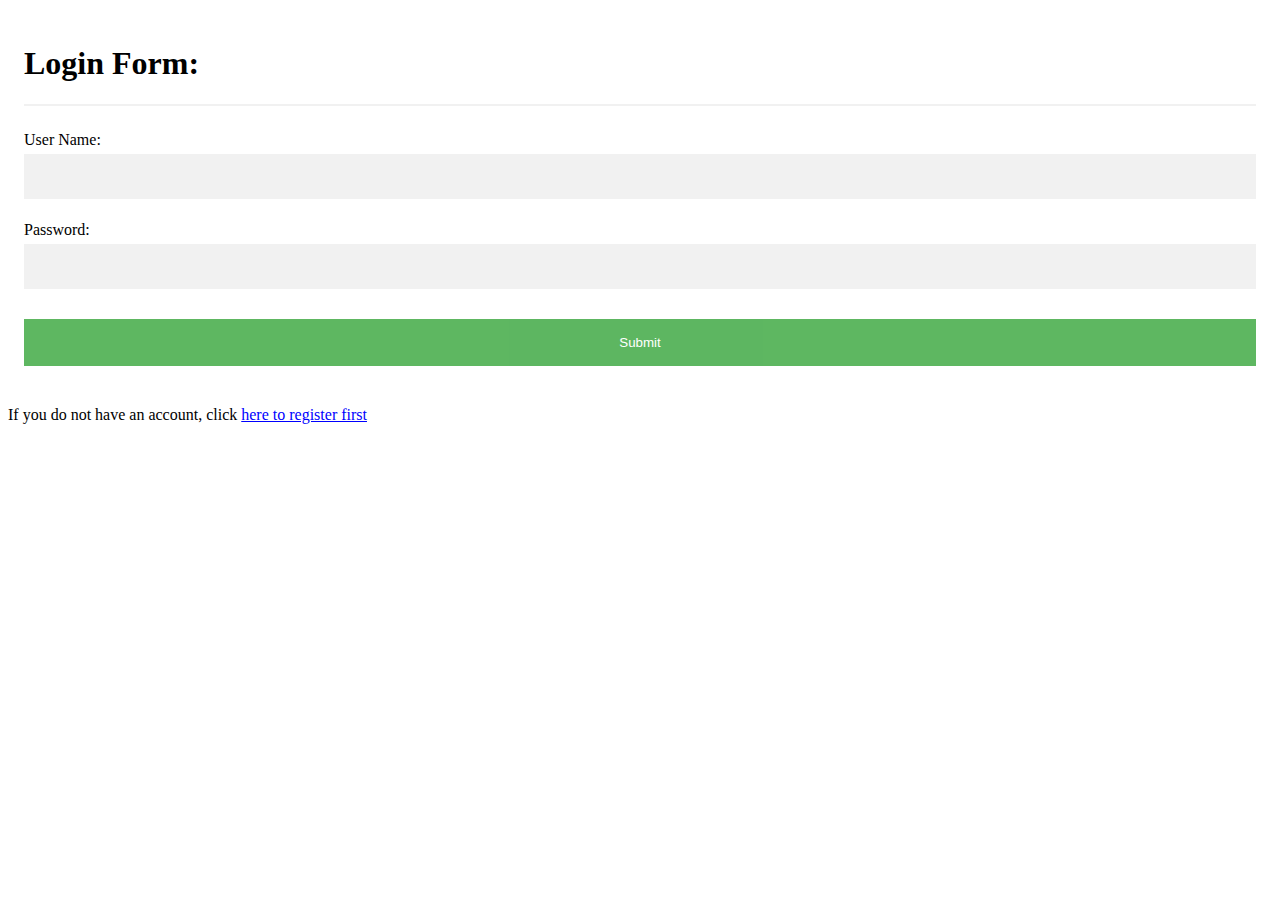
<file: login.html>
<!DOCTYPE html>
<html>
<!--
 * Project name: CST126 Milestone 2: Logging In
 * Programmer: Isaac Tucker
 * Date: 01/06/2021
 * Short synopsis: Here we create the form with minimal CSS to login a user into the database on the loginHandler.php file.
 -->
<head>
<meta charset="ISO-8859-1">
<link rel="stylesheet" type ="text/css" href="style.css" />
<title>Login Form</title>
</head>
<body>
	<form action="/cst126milestone/loginHandler.php" method="post">
		<div class="container">
			<h1>Login Form:</h1>
			<hr>
			<label for="username">User Name:</label>
			<input type="text" id="username" name="username">
			<label for="password">Password:</label>
			<input type="password" id="password" name="password">
			<input type="submit" class="regbtn" value="Submit">
		</div>
	</form>
<p>If you do not have an account, click <a href="register.html" style="color: blue"> here to register first</a></p>
</body>
</html>
</file>
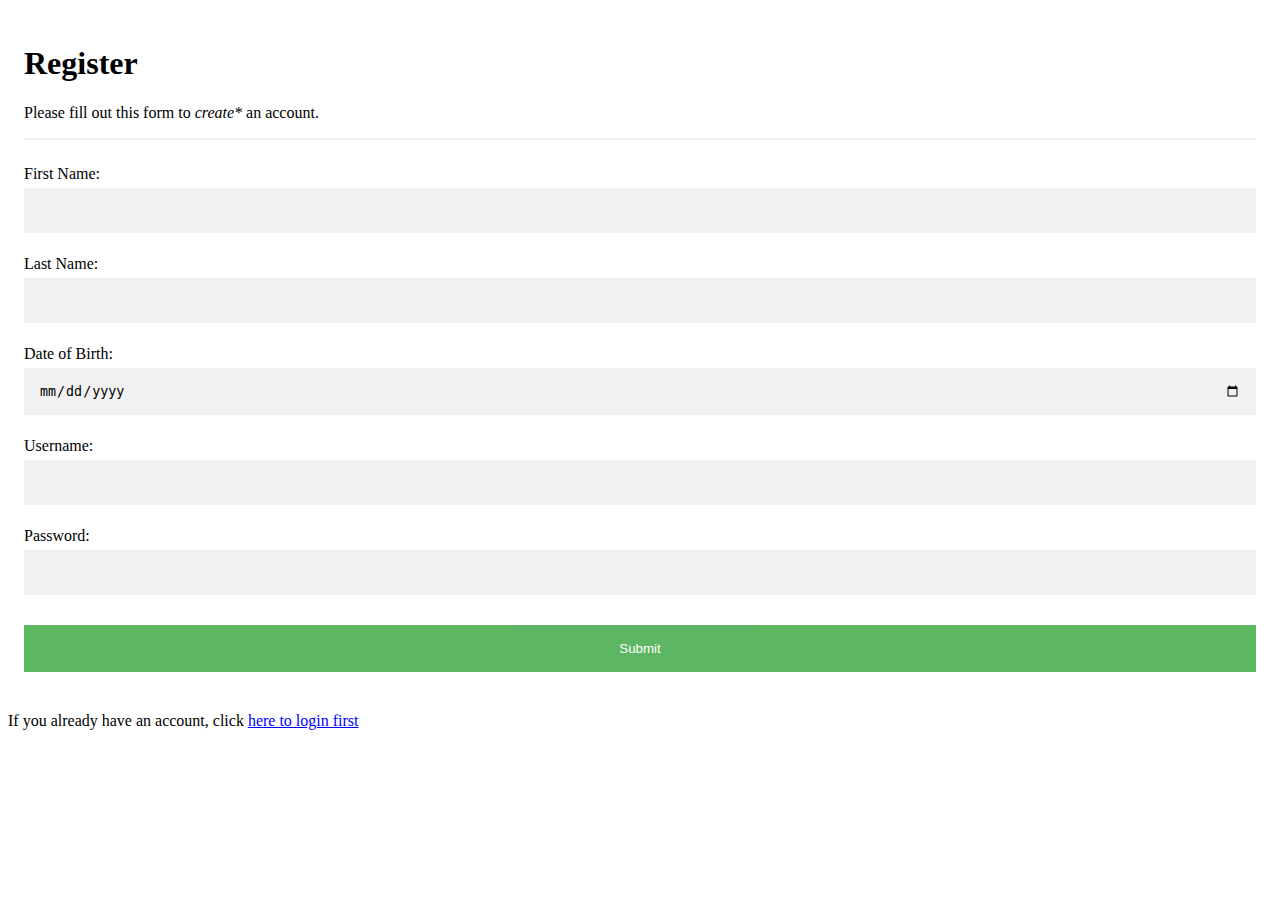
<file: register.html>
<!DOCTYPE html>
<html>
<!--
 * Project name: CST126 Milestone 2: Login
 * Programmer: Isaac Tucker
 * Date: 01/06/2021
 * Short synopsis: Here we create the form with minimal CSS to register a user into the database on the registerHandler.php file.
 -->
<head>
<meta charset="ISO-8859-1">
<link rel="stylesheet" type ="text/css" href="style.css" />
<title>Registration Form</title>
</head>
<body>
	<form action="/cst126milestone/registerHandler.php" method="post">
		<div class="container">
		    <h1>Register</h1>
		    <p>Please fill out this form to <i>create*</i> an account.</p>
		    <hr>
			<label for="firstname">First Name:</label>
			<input type="text" id="firstname" name="firstname">
			<label for="lastname">Last Name:</label>
			<input type="text" id="lastname" name="lastname">
			<label for="DOB">Date of Birth:</label>
			<input type="date" id="DOB" name="DOB">
			<label for="username">Username:</label>
			<input type="text" id="username" name="username">
			<label for="password">Password:</label>
			<input type="password" id="password" name="password">
			<input type="submit" class="regbtn" value="Submit">
		</div>
	</form>
<p>If you already have an account, click <a href="login.html" style="color: blue"> here to login first</a></p>
</body>
</html>
</file>
<file: style.css>
/* Basic CSS to help the Milestone */
* {box-sizing: border-box}

/* Add padding to containers */
.container { padding: 16px; }

/* Full-width input fields */
input[type=text], input[type=password], input[type=date] {
  width: 100%;
  padding: 15px;
  margin: 5px 0 22px 0;
  display: inline-block;
  border: none;
  background: #f1f1f1;
}

.equalDivide tr td { width:20%; }

input[type=text]:focus, input[type=password]:focus, input[type=date]:focus {
  background-color: #ddd;
  outline: none;
}

/* Overwrite default styles of hr */
hr {
  border: 1px solid #f1f1f1;
  margin-bottom: 25px;
}

/* Set a style for the submit/register button */
.regbtn {
  background-color: #4CAF50;
  color: white;
  padding: 16px 20px;
  margin: 8px 0;
  border: none;
  cursor: pointer;
  width: 100%;
  opacity: 0.9;
}

.regbtn:hover { opacity:1; }

/* Add a text color to links */
a { color: white; }

.footer {
  position: fixed;
  left: 0;
  bottom: 0;
  width: 100%;
  background-color: gray;
  color: black;
  text-align: center;
}

.header
{
	color:#EEE;
  	background-color: #4CAF50;
  	padding:6px;
  	font-size:1.5em;
}
</file>
